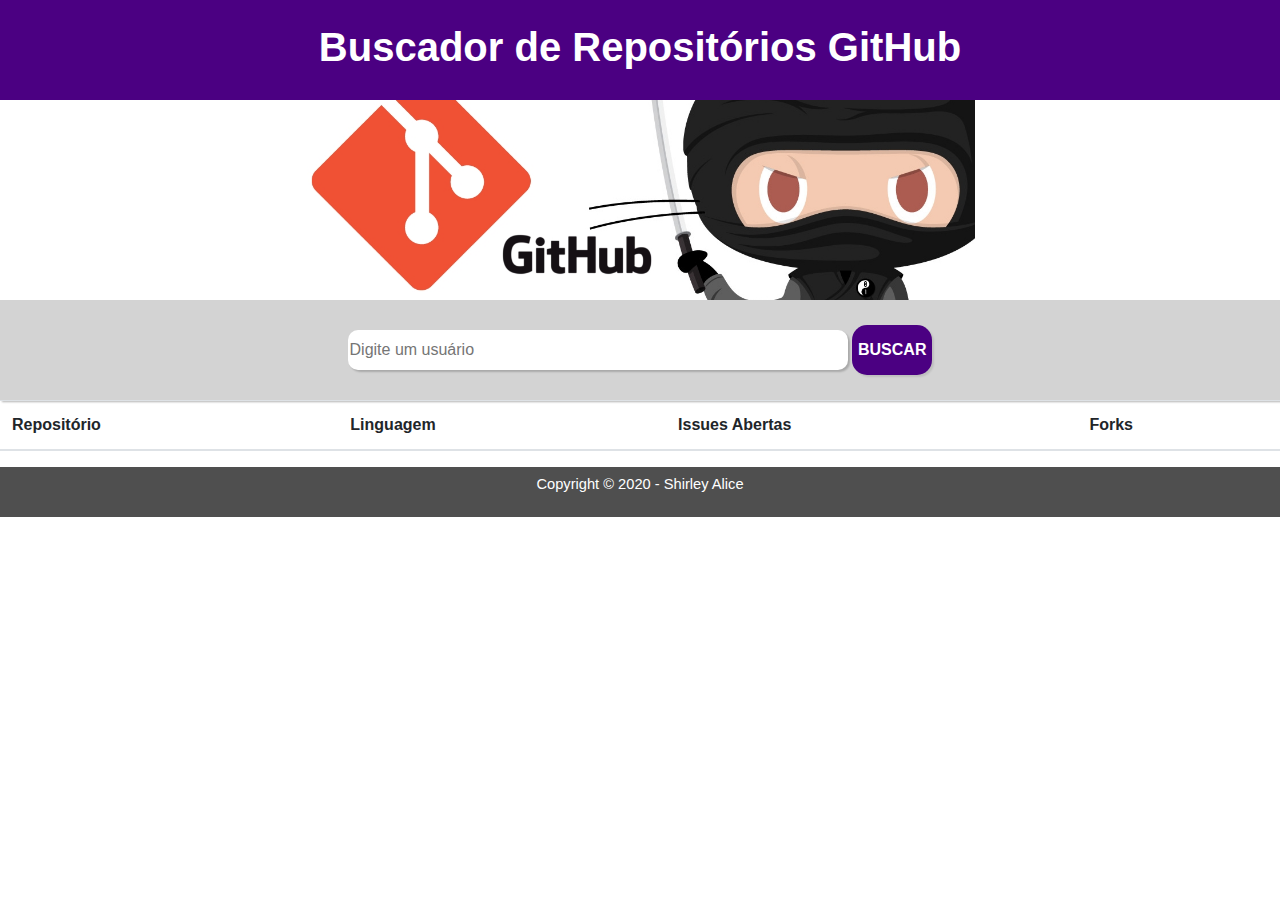
<file: index.html>
<!DOCTYPE html>
<html lang="pt-br">

<head>
  <meta charset="UTF-8">
  <meta name="viewport" content="width=device-width, initial-scale=1.0">
  <link rel="stylesheet" href="css/reset.css">
  <link rel="stylesheet" href="css/estilo.css">
  <link rel="stylesheet" href="css/bootstrap.min.css">
  <title>Buscador</title>
</head>

<body>
  <header class="topo">
    <h1 class="titulo">Buscador de Repositórios GitHub</h1>
  </header>
  <div class="foto">
  </div>

  <main class="principal">
    <form class="formulario" data-form>
      <input type="text" id="usuario" name="usuario" data-usuario placeholder="Digite um usuário">
      <button class="botao">BUSCAR</button>
    </form>
  </main>

  <table class="table">
    <thead>
      <tr>
        <th scope="col" class="font-weight-bold">Repositório</th>
        <th scope="col" class="font-weight-bold">Linguagem</th>
        <th scope="col" class="font-weight-bold">Issues Abertas</th>
        <th scope="col" class="font-weight-bold">Forks</th>
      </tr>
    </thead>
    <tbody data-conteudo-tabela>

    </tbody>
  </table>

</body>
<footer class="rodape">
  <p>Copyright &copy 2020 - Shirley Alice</p>
</footer>

<script src="js/buscar_usuario.js"></script>
<script src="api/usuarios.js"></script>
<script src="js/listagem_usuario.js"></script>
</body>

</html>
</file>
<file: css/estilo.css>
.topo{
    background-color: #4B0082;
    height: 100px;
}
.titulo{
    text-align: center;
    color: #ffff;
    font-size: 30pt;
    font-family: 'Segoe UI', Tahoma, Geneva, Verdana, sans-serif;
    font-weight: bold;
    padding-top: 23px;
    box-sizing: border-box;
}
.foto{
    height: 200px;
    background-image: url('../imagens/banner_git_ninja.jpg');
    background-size:contain;
    background-repeat:no-repeat;
    background-position: center;
    box-sizing:border-box;
}

.principal{
    background-color:#D3D3D3;
    height: 100px;
    box-shadow: 2px 2px 2px rgba(0,0,0,0.3);
    display:flex;
    align-items: center;
    justify-content:center;
}
.formulario input{
    box-shadow: 2px 2px 2px rgba(0,0,0,0.2);
    border: none;
    border-radius: 10px;
    height: 40px;
    width: 500px;
}
.formulario button{
    border-radius: 15px;
    height: 50px;
    border: none;
    background-color: #4B0082;
    color: #ffff;
    font-family: Arial, Helvetica, sans-serif;
    font-weight: bold;
    box-shadow: 2px 2px 2px rgba(0,0,0,0.1);
}

.rodape{
    background-color:#4F4F4F;
    height: 50px;
    display:flex;
    align-items: center;
    justify-content:center;
}
.rodape p{
    color: #ffff;
    font-family: 'Segoe UI', Tahoma, Geneva, Verdana, sans-serif;
    font-size: 11pt;
}
</file>
